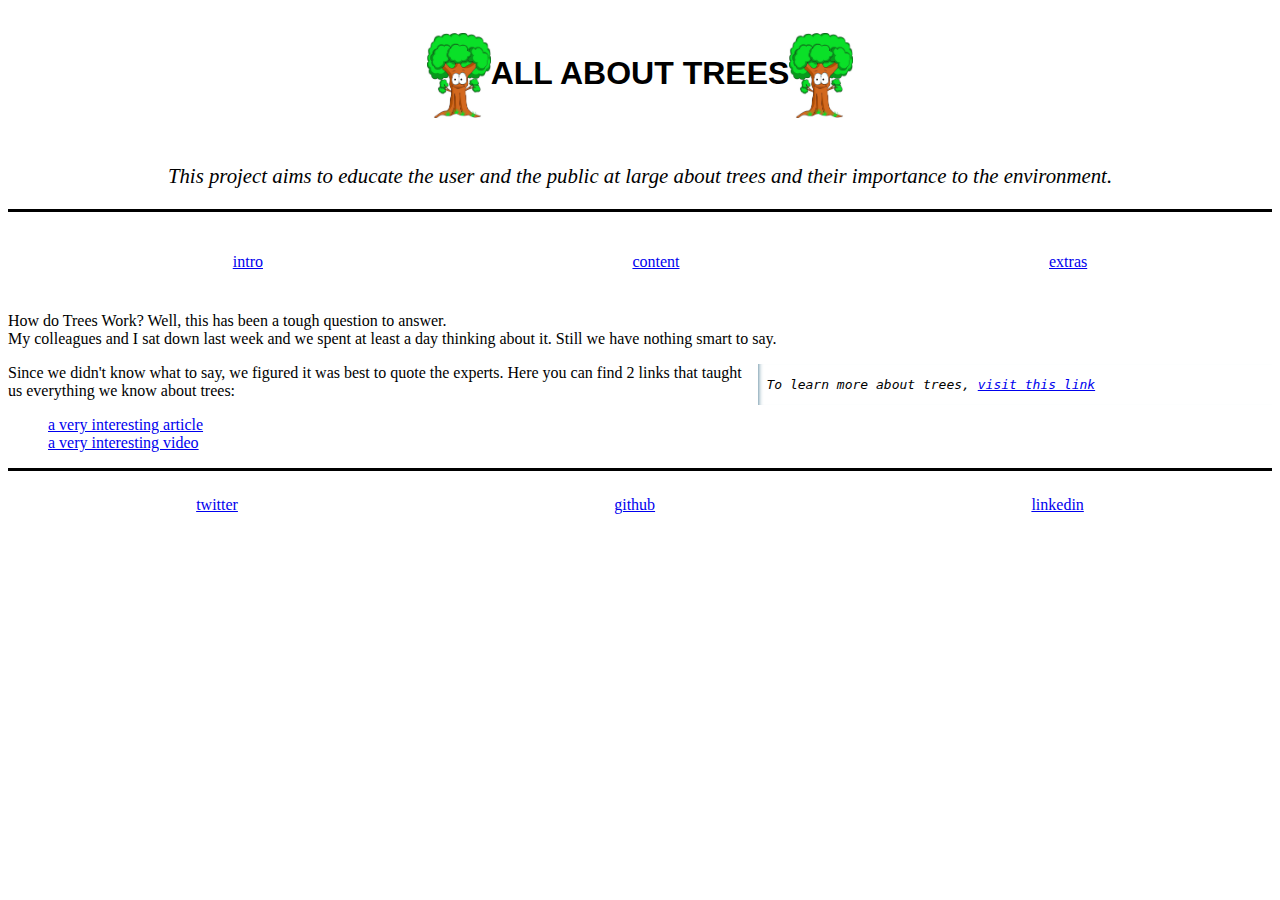
<file: index.html>
<!DOCTYPE html>
<html lang="en">

<head>
  <meta charset="UTF-8" />
  <link rel="icon" type="image/svg+xml" href="./client/assets/favicon.ico" />
  <meta name="viewport" content="width=device-width, initial-scale=1.0" />
  <title>Exploring the beauty and importance of trees</title>
  <link href="./styles/index.css" rel="stylesheet" />
</head>

<body>
  <header class="centered-items">
    <!-- Logo  -->
    <img class="bouncy-img" src="./public/happy-tree.jpg" alt="a smiling tree" />
    <!-- Title  -->
    <h1>All About Trees</h1>
    <!-- Logo  -->
    <img class="bouncy-img" src="./public/happy-tree.jpg" alt="a smiling tree" />
  </header>
  <p class="goal">
    This project aims to educate the user and the public at large about trees
    and their importance to the environment.
  </p>
  <!-- Navigation links  -->
  <nav class="top-divider">
    <ul class="spaced-items">
      <li><a href="#about-us">intro</a></li>
      <li><a href="#main-info">content</a></li>
      <li><a href="#extra-info">extras</a></li>
    </ul>
  </nav>
  <!-- Description  -->
  <section id="about-us">
    <p class="fascinating-words">
      How do Trees Work? Well, this has been a tough question to answer.
      <br />
      My colleagues and I sat down last week and we spent at least a day
      thinking about it. Still we have nothing smart to say.
    </p>
  </section>
  <!-- Extra link  -->
  <aside id="extra-info" class="aside-info">
    <p class="aside-text">
      To learn more about trees,
      <a href="https://www.savatree.com/whytrees.html" target="_blank">visit this link</a>
    </p>
  </aside>
  <!-- More links  -->
  <article id="main-info">
    <p>
      Since we didn't know what to say, we figured it was best to quote the
      experts. Here you can find 2 links that taught us everything we know
      about trees:
    </p>
    <ul class="interesting-things">
      <li>
        <a href="https://nph.onlinelibrary.wiley.com/doi/epdf/10.1002/ppp3.39" target="_blank">a very interesting
          article</a>
      </li>
      <li>
        <a href="https://www.youtube.com/watch?v=UnwMq1gGjhk" target="_blank">a very interesting video</a>
      </li>
    </ul>
  </article>
  <!-- Social media  -->
  <footer class="top-divider spaced-items">
    <a href="https://x.com/HackYFutureBE?t=KLPbFvUEfU6_hQN58OSnqg&s=09">twitter</a>
    <a href="https://github.com/HYF-Class23/group3-all-about-trees">github</a>
    <a href="https://www.linkedin.com/school/hackyourfuture-belgium/">linkedin</a>
  </footer>
</body>

</html>
</file>
<file: styles/index.css>
@import url("./something.css");
</file>
